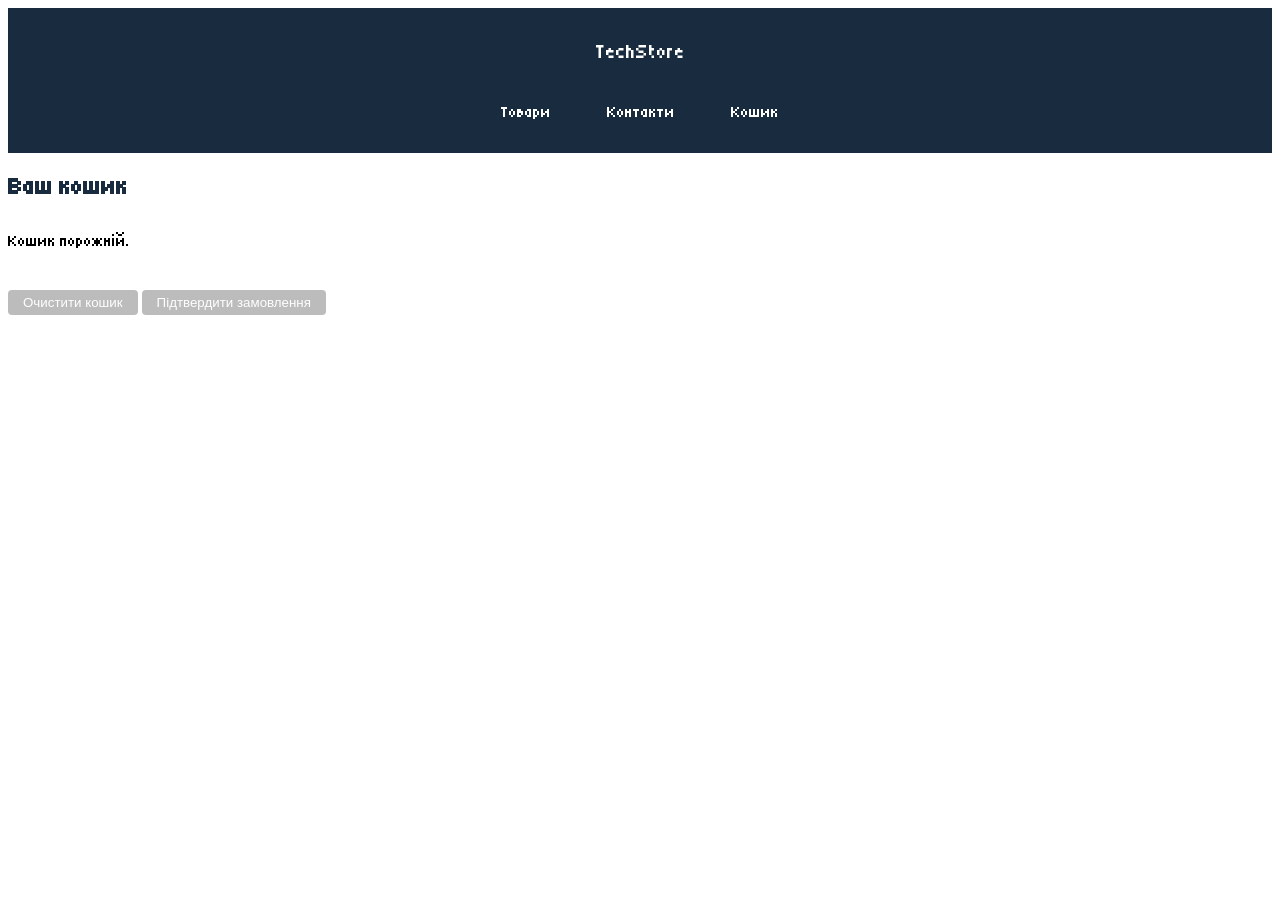
<file: cart.html>
<!DOCTYPE html>
<html lang="uk">

<head>
    <link rel="preconnect" href="https://fonts.googleapis.com">
    <link rel="preconnect" href="https://fonts.gstatic.com" crossorigin>

    <link href="https://fonts.googleapis.com/css2?family=Tiny5&display=swap" rel="stylesheet">

    <meta charset="UTF-8">
    <link rel="stylesheet" href="style/style.css">
    <meta name="viewport" content="width=device-width, initial-scale=1.0">
    <title>Кошик</title>
</head>

<body>
    <header>
        <div class="container">
            <div class="in-header">
                <a class="logo" href="index.html">TechStore</a>
                <nav>
                    <a class="nav_link" href="index.html#products-section">Товари</a>
                    <a class="nav_link" href="index.html#contacts-section">Контакти</a>
                    <a class="nav_link" href="cart.html">Кошик</a>
                </nav>

            </div>
        </div>
    </header>

    <main>
        <section class="cart-page">
            <h1>Ваш кошик</h1>
            <div id="cart-items" class="cart-items"></div>
            <div id="cart-summary" class="cart-summary"></div>
            <button id="clear-cart-btn" class="call-btn">Очистити кошик</button>
            <button id="checkout-btn" class="call-btn">Підтвердити замовлення</button>
        </section>
    </main>

    <script src="js/cart.js"></script>
</body>

</html>
</file>
<file: style/style.css>
html {
    scroll-behavior: smooth;
}

html {
    font-family: "Tiny5", sans-serif;
    font-weight: 400;
    font-style: normal;
    margin: 0;
}


.overlay {
    position: fixed;
    inset: 0;
    background: rgba(0, 0, 0, 0.65);
    display: none;
    z-index: 999;
}

.details {
    position: fixed;
    top: 50%;
    left: 50%;
    transform: translate(-50%, -50%);
    width: 280px;
    min-height: 500px;
    display: none;
    flex-direction: column;
    align-items: center;
    gap: 0.7rem;
    padding: 1.5rem;
    border: 1px solid #ccc;
    border-radius: 16px;
    background: rgb(212, 212, 212);
    box-shadow: 0 0 40px rgba(0, 0, 0, 0.5);
    z-index: 1000;
}

.cart-notification {
    position: fixed;
    top: 20px;
    right: 20px;
    background-color: #13bcd3;
    color: #fff;
    padding: 1rem;
    border-radius: 8px;
    display: none;
    flex-direction: column;
    align-items: center;
    gap: 0.5rem;
    z-index: 1001;
    transition: opacity 0.3s ease;
}


header,
a {
    background-color: #192c3f;
    padding: 1rem;
    color: #fff;
    text-decoration: none;
    display: flex;
    justify-content: center;
}

header {
    position: sticky;
    top: 0;
}

a {
    transition: color 0.2s ease;
}

a:hover {
    color: #6294ce;
}

header .container div {
    display: flex;
    flex-direction: column;
    align-items: center;
    gap: 0.5rem;
}

.logo {
    font-size: 20px;
    margin: 0;
}

nav {
    display: flex;
    gap: 1.5rem;
}

.nav_link {
    color: #fff;
    text-decoration: none;
    text-align: center;
}

.container-for-canging-text {
    font-size: 30px;
    display: flex;
    justify-content: center;
}

.filters {
    display: flex;
    flex-wrap: wrap;
    justify-content: center;
    gap: 1rem;
    padding: 1rem 2rem;
}

.filters input,
.filters select {
    min-width: 200px;
    padding: 0.8rem 1rem;
    border: 1px solid #ccc;
    border-radius: 8px;
    font-size: 1rem;
}

.changing-text {
    border-right: 3px solid #000000;
    white-space: nowrap;
    padding-right: 5px;
    animation: blink 0.75s step-end infinite;
}

@keyframes blink {

    from,
    to {
        border-color: transparent
    }

    50% {
        border-color: #000000;
    }
}

.product {
    width: 250px;
    height: 450px;
    display: flex;
    flex-direction: column;
    align-items: center;
    gap: 0.5rem;
    padding: 1rem;
    border: 1px solid #ccc;
    border-radius: 8px;
    background-color: rgb(212, 212, 212);
}

.product-img {
    height: 225px;
    width: 250px;
}

.products {
    display: flex;
    flex-wrap: wrap;
    justify-content: center;
    gap: 2rem;
    padding: 2rem;
}

.add-to-cart-btn {
    padding: 5px 15px;
    background-color: #192c3f;
    color: #fff;
    border: none;
    border-radius: 4px;
    cursor: pointer;
    transition: background-color 0.2s ease;
}

.home-btn {
    height: 40px;
    width: 100px;
    padding: 5px 15px;
    background-color: #192c3f;
    color: #fff;
    border: none;
    border-radius: 4px;
    cursor: pointer;
    transition: background-color 0.2s ease;
}

.home-btn:hover {
    background-color: #6294ce;
}

.back-btn {
    padding: 5px 15px;
    background-color: #192c3f;
    color: #fff;
    border: none;
    border-radius: 4px;
    cursor: pointer;
    transition: background-color 0.2s ease;
}

.not-changing-text {
    font-size: 40px;
}

.add-to-cart-btn:hover {
    background-color: #6294ce;
}

.back-btn:hover {
    background-color: #6294ce;
}

.details-btn {
    padding: 5px 15px;
    background-color: #192c3f;
    color: #fff;
    border: none;
    border-radius: 4px;
    cursor: pointer;
    transition: background-color 0.2s ease;
}

.details-btn:hover {
    background-color: #6294ce;
}

h4 {
    margin: 5px;
    color: #192c3f;
}

.product-prize {
    color: #192c3f;
    margin: 0;
}

footer {
    background-color: #192c3f;
    color: #fff;
    text-align: center;
    padding: 1rem;
}

input {
    border: none;
    border-radius: 4px;
    margin-top: 0.5rem;
}

.call-btn {
    padding: 5px 15px;
    background-color: #5393d3;
    color: #fff;
    border: none;
    border-radius: 4px;
    cursor: pointer;
    transition: background-color 0.2s ease;
}

.call-btn:disabled {
    background-color: #999;
    cursor: not-allowed;
    opacity: 0.65;
}

.call-btn:not(:disabled):hover {
    background-color: #97b9e0;
}

.cart-items {
    display: grid;
    gap: 1rem;
    margin-bottom: 1.5rem;
}

.cart-item {
    display: flex;
    gap: 1rem;
    padding: 1rem;
    border: 1px solid #ccc;
    border-radius: 12px;
    background: rgb(240, 240, 240);
    align-items: center;
}

.cart-item-image {
    width: 120px;
    height: 120px;
    object-fit: contain;
    border-radius: 8px;
}

.cart-item-info {
    display: flex;
    flex-direction: column;
    gap: 0.5rem;
}

.quantity-controls {
    display: flex;
    align-items: center;
    gap: 0.5rem;
}

.quantity-btn {
    width: 34px;
    height: 34px;
    display: inline-flex;
    align-items: center;
    justify-content: center;
    background-color: #192c3f;
    color: #fff;
    border: none;
    border-radius: 8px;
    cursor: pointer;
    font-size: 18px;
    line-height: 1;
    transition: background-color 0.2s ease;
}

.quantity-btn:hover {
    background-color: #6294ce;
}



.cart-page h1 {
    margin-bottom: 1rem;
    color: #192c3f;
}

.pay-btn {
    background-color: #1F1F1F;
    width: 260px;
    height: 60px;
}

.pay-img {
    width: 250px;
    height: 50px;
    border-radius: 8px;
}

.apay-btn {
    background-color: #000000;
    width: 260px;
    height: 60px;
    border-radius: 8px;
}

.paypal-btn {
    background-color: #FEC43A;
    width: 260px;
    height: 60px;
    border-radius: 8px;
}

.pay24-img {
    width: 210px;
    height: 50px;
    border-radius: 8px;
}

.payment-processing {
    display: none;
    position: fixed;
    top: 50%;
    left: 50%;
    transform: translate(-50%, -50%);
    width: 280px;
    min-height: 500px;
    flex-direction: column;
    align-items: center;
    gap: 0.7rem;
    padding: 1.5rem;
    border: 1px solid #ccc;
    border-radius: 16px;
    background: rgb(212, 212, 212);
    box-shadow: 0 0 40px rgba(0, 0, 0, 0.5);
    z-index: 1000;
}

.pay-gif {
    width: 300px;
    height: 300px;
}
</file>
